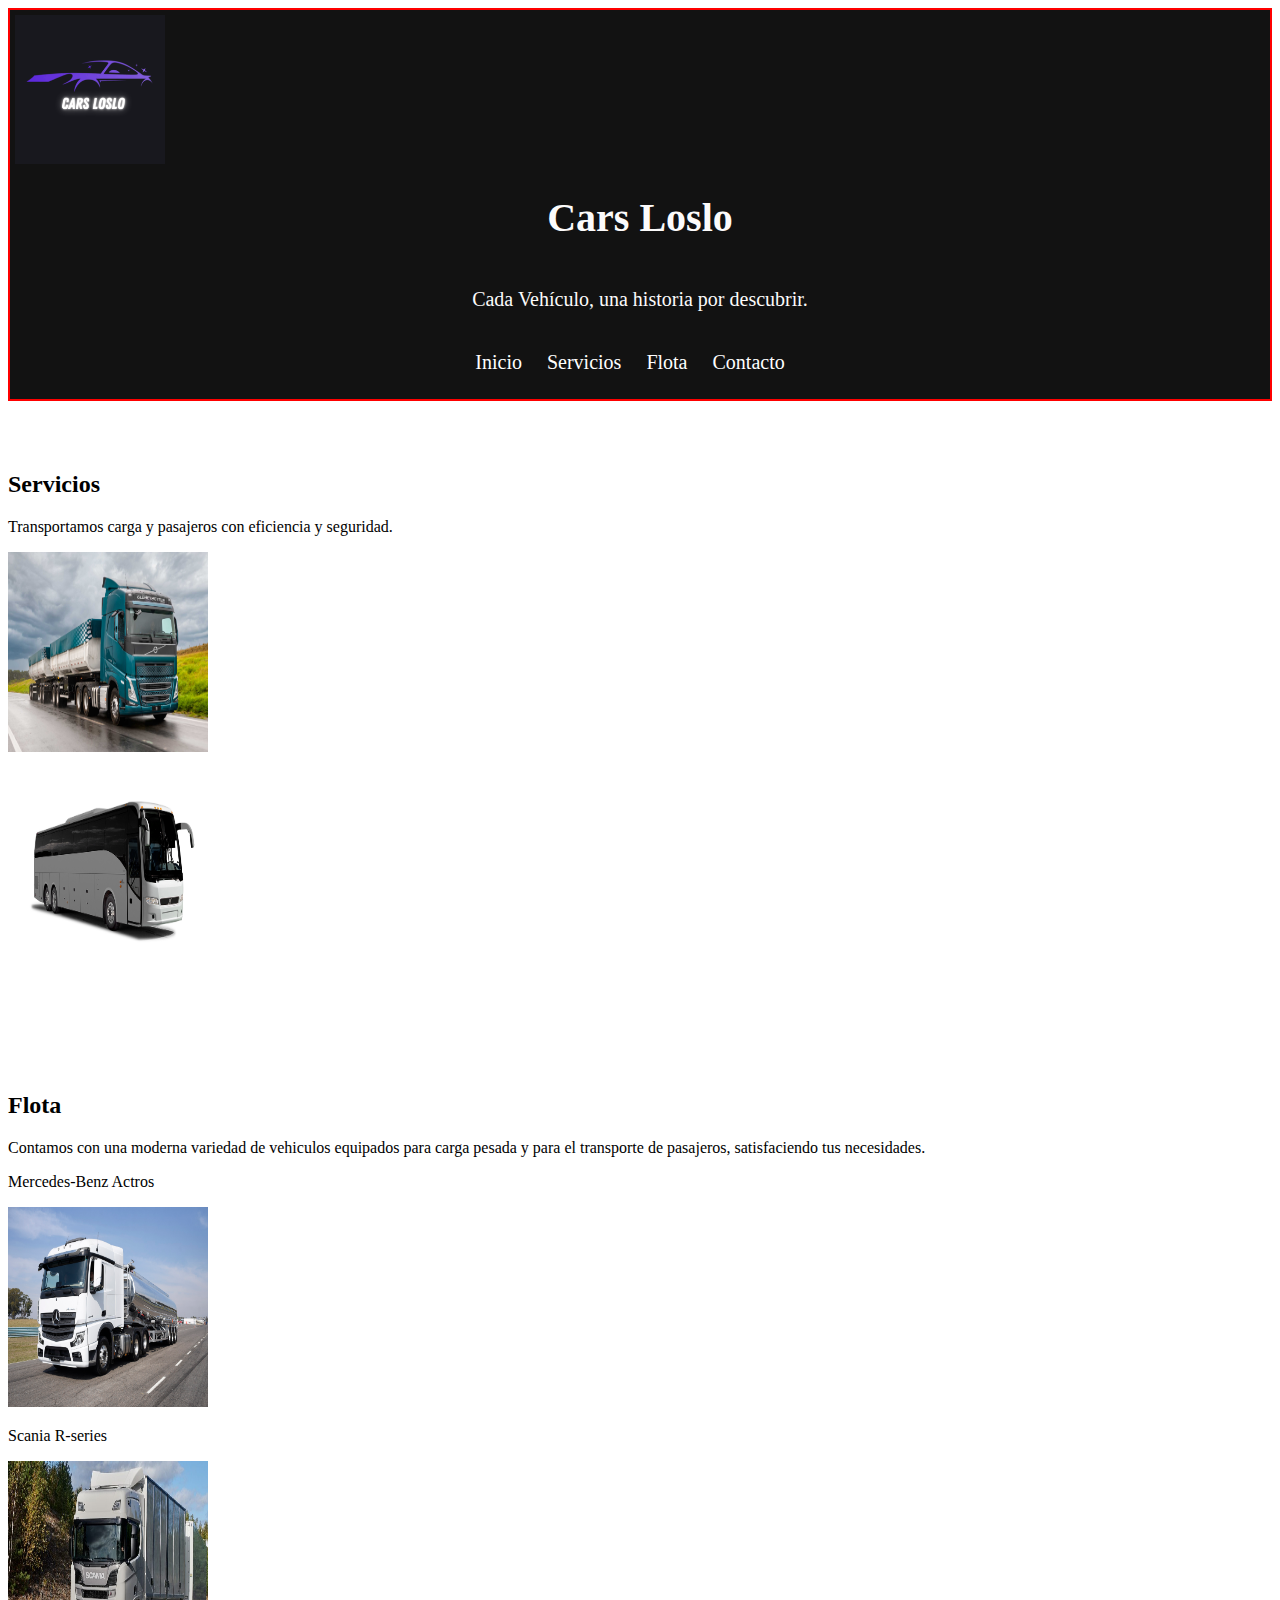
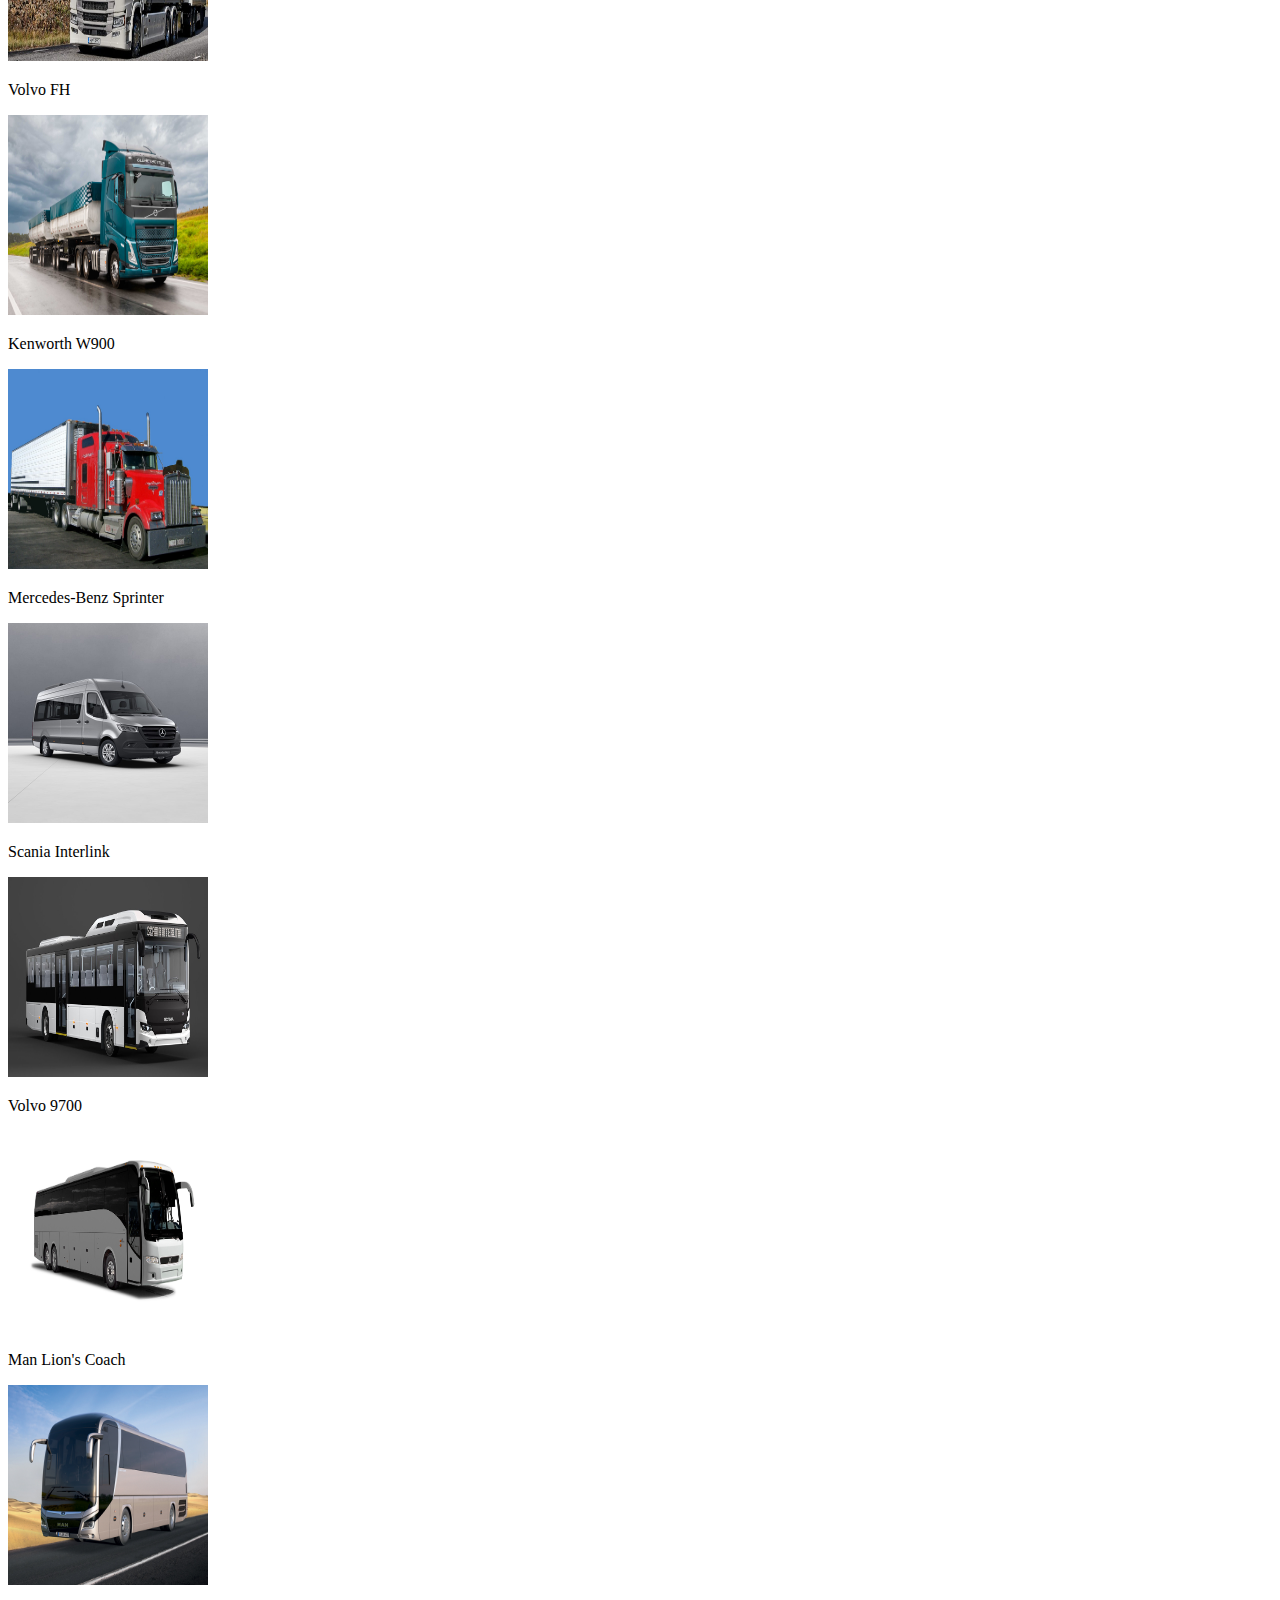
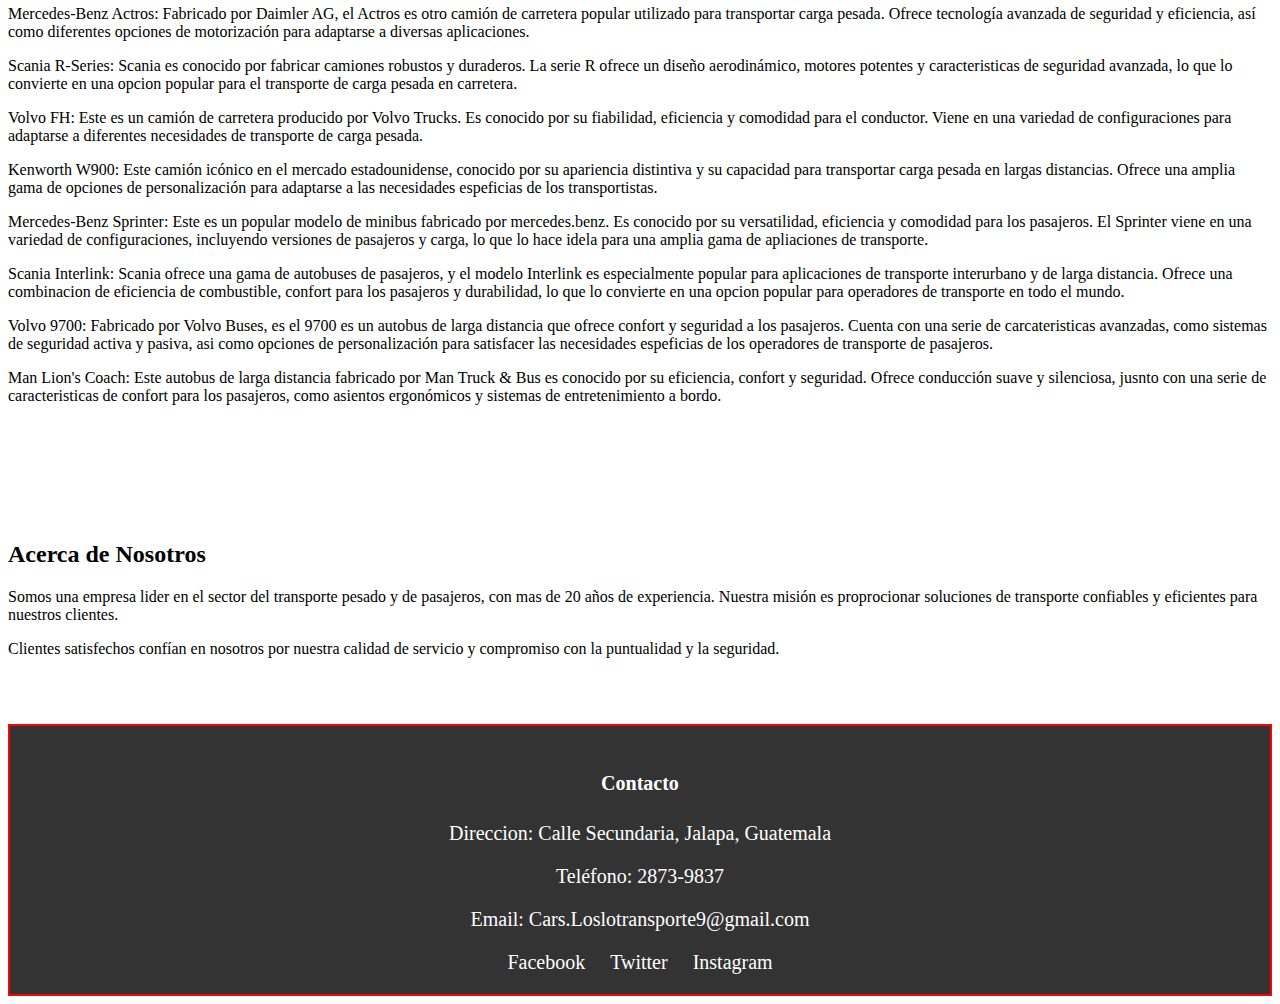
<file: Desafio de HTML Y CSS/Desafio 2/index.html>
<!DOCTYPE html>
<html>
<head>
    <meta charset="UTF-8">
    <meta name="viewport" content="width=device-width, initial-scale1.0">
    <title>Cars Loslo</title>
    <link rel="stylesheet" href="styles.css">
</head>
<body>
    <header>
        <div class="logo">
            <img src="Cars Loslo.png" alt="Logo de la empresa">
        </div>
        <div class="header-content">
            <h1>Cars Loslo</h1>
            <p>Cada Vehículo, una historia por descubrir.</p>
        <nav>
            <ul>
                <li><a href="#Inicio">Inicio</a></li>
                <li><a href="#Servicios">Servicios</a></li>
                <li><a href="#Flota">Flota</a></li>
                <li><a href="#Contacto">Contacto</a></li>
            </ul>
        </nav>
    </header>
    <main>
        <section id="Servicios">
            <h2>Servicios</h2>
            <p>Transportamos carga y pasajeros con eficiencia y seguridad.</p>
            <div class="galeria">
                <img src="Volvo FH.jpg" alt="Servicios" width="200p" height="200">
                <img src="Volvo 9700.jpg" alt="Servicios" width="200p" height="200">
            </div>
        </section>
        <section id="Flota">
            <h2>Flota</h2>
            <P>Contamos con una moderna variedad de vehiculos equipados para carga pesada y para el transporte de pasajeros, satisfaciendo tus necesidades.</P>
            <div class="Flota-galeria ">
             <p>Mercedes-Benz Actros</p>
                <img src="Mercedes-Benz Actros.jpg" alt="Flota" width="200p" height="200">
                <p>Scania R-series</p>
                <img src="Scania R-Series.jpg" alt="Flota" width="200p" height="200">
                <p>Volvo FH</p>
                <img src="Volvo FH.jpg" alt="Flota" width="200p" height="200">
                <p>Kenworth W900</p>
                <img src="Kenworth W900.jpg" alt="Flota" width="200p" height="200">
                <p>Mercedes-Benz Sprinter</p>
                <img src="Mercedes-Benz Sprinter.jpg" alt="Flota" width="200p" height="200">
                <p>Scania Interlink</p>
                <img src="Scania Interlink.jpg" Alt="Flota" width="200p" height="200">
                <p>Volvo 9700</p>
                <img src="Volvo 9700.jpg" alt="Flota" width="200p" height="200">
                <p>Man Lion's Coach</p>
                <img src="MAN Lion's Coach.jpg" alt="Flota" width="200p" height="200">
            </div>
            <div class="Informacion de los transportes">
                <p>Mercedes-Benz Actros: Fabricado por Daimler AG, el Actros es otro camión de carretera popular utilizado para transportar carga pesada. Ofrece tecnología avanzada de seguridad y eficiencia, así como diferentes opciones de motorización para adaptarse a diversas aplicaciones.  </p>
                <p>Scania R-Series: Scania es conocido por fabricar camiones robustos y duraderos. La serie R ofrece un diseño aerodinámico, motores potentes y caracteristicas de seguridad avanzada, lo que lo convierte en una opcion popular para el transporte de carga pesada en carretera.</p>
                <p>Volvo FH: Este es un camión de carretera producido por Volvo Trucks. Es conocido por su fiabilidad, eficiencia y comodidad para el conductor. Viene en una variedad de configuraciones para adaptarse a diferentes necesidades de transporte de carga pesada.</p>
                <p>Kenworth W900: Este camión icónico en el mercado estadounidense, conocido por su apariencia distintiva y su capacidad para transportar carga pesada en largas distancias. Ofrece una amplia gama de opciones de personalización para adaptarse a las necesidades espeficias de los transportistas.</p>
                <p>Mercedes-Benz Sprinter: Este es un popular modelo de minibus fabricado por mercedes.benz. Es conocido por su versatilidad, eficiencia y comodidad para los pasajeros. El Sprinter viene en una variedad de configuraciones, incluyendo versiones de pasajeros y carga, lo que lo hace idela para una amplia gama de apliaciones de transporte.</p>
                <p>Scania Interlink: Scania ofrece una gama de autobuses de pasajeros, y el modelo Interlink es especialmente popular para aplicaciones de transporte interurbano y de larga distancia. Ofrece una combinacion de eficiencia de combustible, confort para los pasajeros y durabilidad, lo que lo convierte en una opcion popular para operadores de transporte en todo el mundo.</p>
                <p>Volvo 9700: Fabricado por Volvo Buses, es el 9700 es un autobus de larga distancia que ofrece confort y seguridad a los pasajeros. Cuenta con una serie de carcateristicas avanzadas, como sistemas de seguridad activa y pasiva, asi como opciones de personalización para satisfacer las necesidades espeficias de los operadores de transporte de pasajeros.</p>
                <p>Man Lion's Coach: Este autobus de larga distancia fabricado por Man Truck & Bus es conocido por su eficiencia, confort y seguridad. Ofrece conducción suave y silenciosa, jusnto con una serie de caracteristicas de confort para los pasajeros, como asientos ergonómicos y sistemas de entretenimiento a bordo.</p>
            </div>
        </section>
        <section id="Nosotros">
            <h2>Acerca de Nosotros</h2>
            <p>Somos una empresa lider en el sector del transporte pesado y de pasajeros, con mas de 20 años de experiencia. Nuestra misión es proprocionar soluciones de transporte confiables y eficientes para nuestros clientes.</p>
            <p>Clientes satisfechos confían en nosotros por nuestra calidad de servicio y compromiso con la puntualidad y la seguridad.</p>
        </section>
    </main>
   <footer id="Contacto">
    <div class="Content-footer">
        <h4>Contacto</h4>
        <P>Direccion: Calle Secundaria, Jalapa, Guatemala </P>
        <p>Teléfono: 2873-9837</p>
        <p>Email: Cars.Loslotransporte9@gmail.com</p>
    </div>
        
    <div class="social-links">
        <a href="#"> Facebook</a></li>
        <a href="#"> Twitter</a></li>
        <a href="#"> Instagram</a></li>
    </div>
   </footer> 
</body>
</html>
</file>
<file: Desafio de HTML Y CSS/Desafio 2/styles.css>
header{
    background-color: #121212;
    Color: #fcfbfb;
    padding: 5px;
   border-color: red;
   border-width: 2px;
   border-style: solid;
}

.logo img{
width: 150px;
}

.header-content{
    display: flex;
    flex-direction: column;
    align-items: center;
    font-style: Arial;
    font-size: 20px;
}

nav ul{
    list-style-type: none;
    padding: 0;
}

nav ul li{
    display: inline;
    margin-right: 20px;
}

nav ul li a{
    color: #fff;
    text-decoration: none;
}

section{
    padding: 50px 0;
}

.galeria{
    display: grid;
    grid-template-columns: repeat(auto-fit, minmax (200px, 1fr));
    gap: 20px;
}

footer{
    background-color: #333;
    color: #fff;
    padding: 20px;
    border-color: red;
   border-width: 2px;
   border-style: solid;
   text-align: center;
   font-size: 20px;
   font-style: Arial;
}

.social-links a{
color: #fff;
text-decoration: none;
margin: 0 10px;
}
</file>
